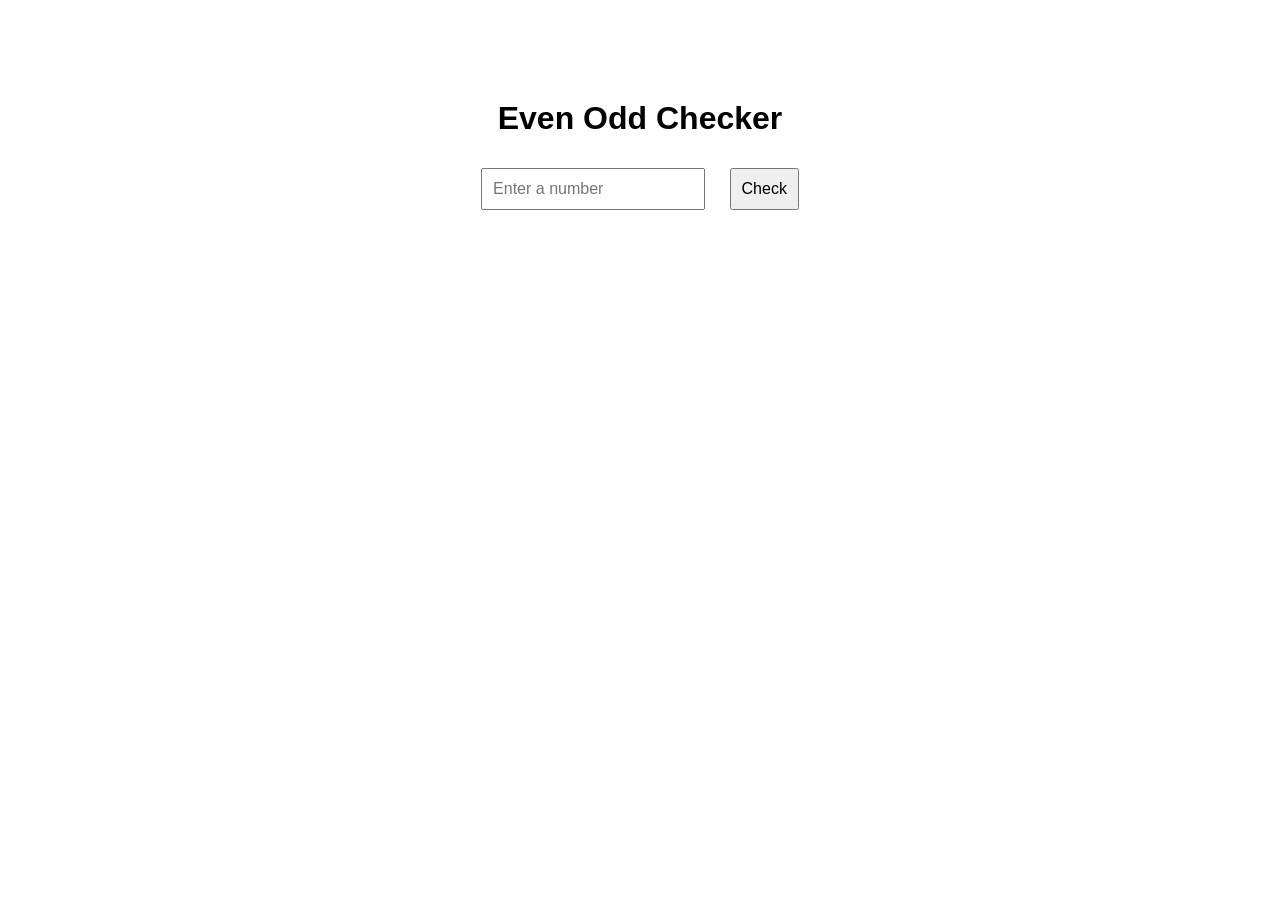
<file: 01-even-odd-checker/index.html>
<!DOCTYPE html>
<html lang="en">
<head>
    <meta charset="UTF-8">
    <meta name="viewport" content="width=device-width, initial-scale=1.0">
    <title>Even Odd Checker</title>
    <link rel="stylesheet" href="style.css">
</head>
<body>

    <h1>Even Odd Checker</h1>

    <input type="number" id="number" placeholder="Enter a number">
    <button onclick="checkNumber()">Check</button>

    <h2 id="result"></h2>

    <script src="script.js"></script>
</body>
</html>
</file>
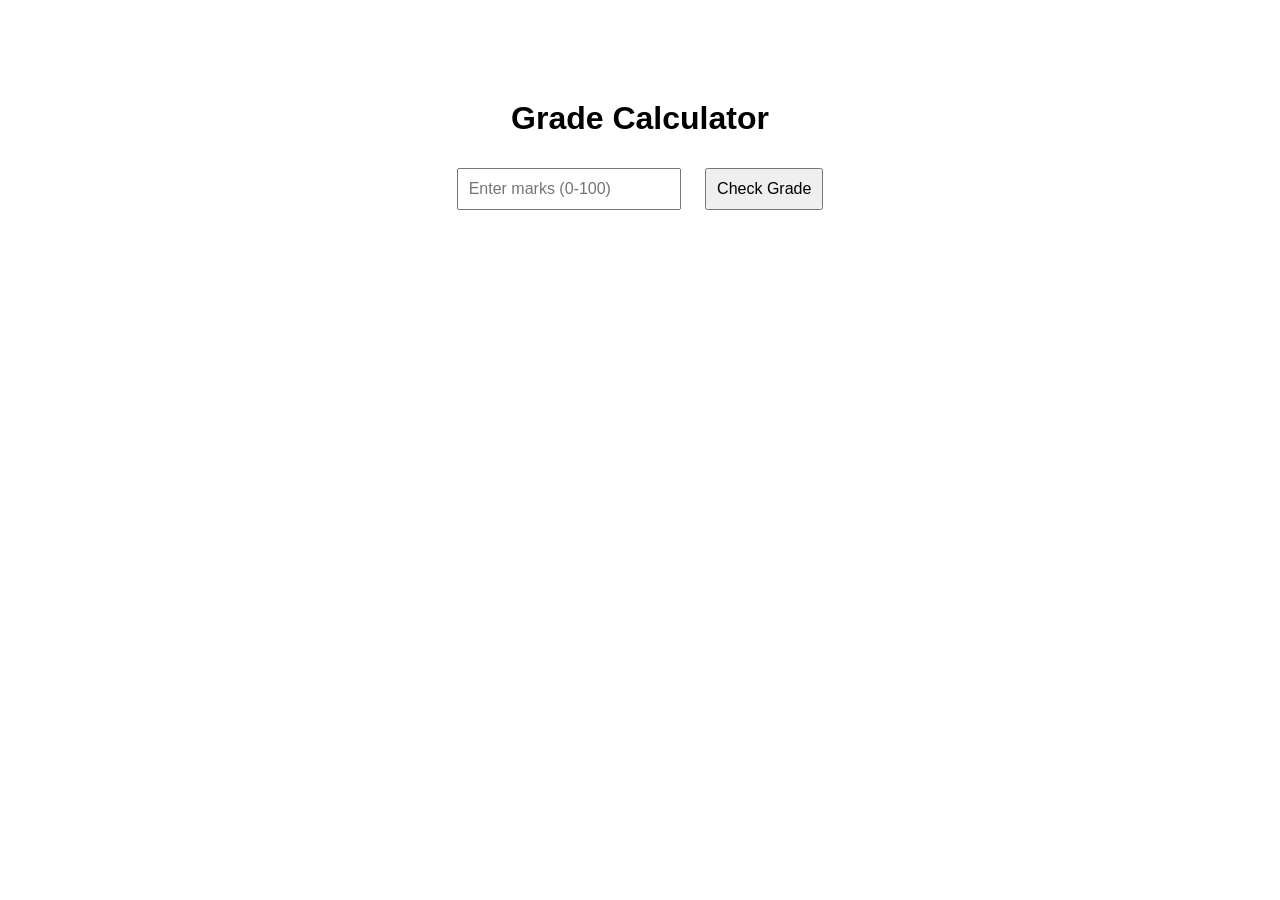
<file: 01-even-odd-checker/02-grade-calculator/index.html>
<!DOCTYPE html>
<html lang="en">
<head>
    <meta charset="UTF-8">
    <meta name="viewport" content="width=device-width, initial-scale=1.0">
    <title>Grade Calculator</title>
    <link rel="stylesheet" href="style.css">
</head>
<body>

    <h1>Grade Calculator</h1>

    <input type="number" id="marks" placeholder="Enter marks (0-100)">
    <button onclick="checkGrade()">Check Grade</button>

    <h2 id="result"></h2>

    <script src="script.js"></script>

</body>
</html>
</file>
<file: 01-even-odd-checker/style.css>
body {
    font-family: Arial, sans-serif;
    text-align: center;
    margin-top: 100px;
}

input,
button {
    padding: 10px;
    margin: 10px;
    font-size: 16px;
}

h2 {
    color: blue;
}
</file>
<file: 01-even-odd-checker/02-grade-calculator/style.css>
body {
    font-family: Arial, sans-serif;
    text-align: center;
    margin-top: 100px;
}

input,
button {
    padding: 10px;
    margin: 10px;
    font-size: 16px;
}
button {
    cursor: pointer;
}

h2 {
    color: green;
}
</file>
